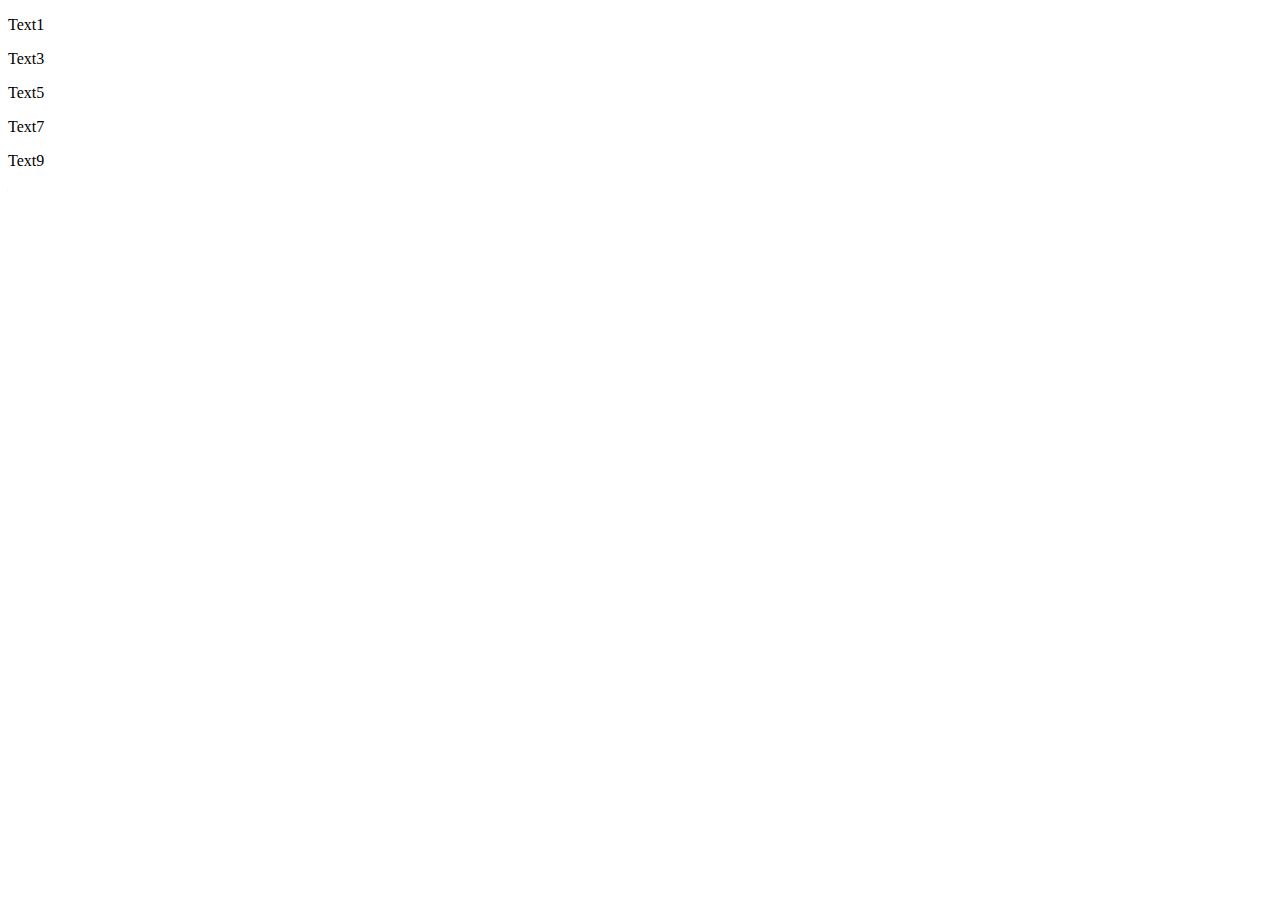
<file: lesson10-08/index.html>
<!DOCTYPE html>
<html lang="en">
  <head>
    <meta charset="UTF-8" />
    <meta name="viewport" content="width=device-width, initial-scale=1.0" />
    <title>lesson10_08</title>
    <link rel="stylesheet" href="css/style.css" />
  </head>
  <body>
    <!-- <img src="" alt="" class="img1">
    <img src="lisa-van-vliet-o3JU-o13u7Y-unsplash.jpg" alt="Forest" class="img2"> -->

    <!-- <a class="link1"></a>
    <a class="link2"></a>
    <a class="link3"></a> -->

    <!-- 2 -->
    <!-- <a ></a>
    <a ></a>
    <a ></a>
    <a ></a>
    <a ></a>
    <a ></a>
    <a ></a> -->

    <!-- 3 -->
    <!-- <div class="main">
        
        <img src="lisa-van-vliet-o3JU-o13u7Y-unsplash.jpg" alt="Forest">
        <img src="lisa-van-vliet-o3JU-o13u7Y-unsplash.jpg" alt="Forest">
        <img src="lisa-van-vliet-o3JU-o13u7Y-unsplash.jpg" alt="Forest">
        <img src="lisa-van-vliet-o3JU-o13u7Y-unsplash.jpg" alt="Forest">
        <img src="lisa-van-vliet-o3JU-o13u7Y-unsplash.jpg" alt="Forest">
        <img src="lisa-van-vliet-o3JU-o13u7Y-unsplash.jpg" alt="Forest">
        <img src="lisa-van-vliet-o3JU-o13u7Y-unsplash.jpg" alt="Forest">
        <img src="lisa-van-vliet-o3JU-o13u7Y-unsplash.jpg" alt="Forest">
        <img src="lisa-van-vliet-o3JU-o13u7Y-unsplash.jpg" alt="Forest">
        <img src="lisa-van-vliet-o3JU-o13u7Y-unsplash.jpg" alt="Forest">
        <img src="lisa-van-vliet-o3JU-o13u7Y-unsplash.jpg" alt="Forest">
        <img src="lisa-van-vliet-o3JU-o13u7Y-unsplash.jpg" alt="Forest">
        <img src="lisa-van-vliet-o3JU-o13u7Y-unsplash.jpg" alt="Forest">
        <img src="lisa-van-vliet-o3JU-o13u7Y-unsplash.jpg" alt="Forest">
        <img src="lisa-van-vliet-o3JU-o13u7Y-unsplash.jpg" alt="Forest">
        <img src="lisa-van-vliet-o3JU-o13u7Y-unsplash.jpg" alt="Forest">
        <img src="lisa-van-vliet-o3JU-o13u7Y-unsplash.jpg" alt="Forest">
        <img src="lisa-van-vliet-o3JU-o13u7Y-unsplash.jpg" alt="Forest">
       
    </div> -->

    <!-- 4 -->
    <!-- <a href="https://www.facebook.com">Facebook</a>
    <a href="https://www.instagram.com">Instagram</a>
    <a href="https://www.google.com">Google</a>
    <a href="https://www.linekdin.com">LinkedIn</a>
    <a href="https://www.amazon.com">Amazon</a> -->

    <!-- 5 -->
    <!-- <a href="https://www.instagram.com/mehovakatia">My Instagram</a>
    <a href="https://www.behance.net/katimekhova/info">My Behance</a> -->

    <!-- <p class="p1 text">
        Lorem ipsum dolor sit amet consectetur adipisicing elit. Soluta autem expedita enim est voluptas? Provident velit excepturi pariatur nulla, atque veniam perspiciatis possimus ut, fuga iusto est saepe quisquam consectetur.
    </p>

    <p class="p1">
        Lorem ipsum dolor sit amet consectetur adipisicing elit. Soluta autem expedita enim est voluptas? Provident velit excepturi pariatur nulla, atque veniam perspiciatis possimus ut, fuga iusto est saepe quisquam consectetur.
    </p>

    <p class="p1 text">
        Lorem ipsum dolor sit amet consectetur adipisicing elit. Soluta autem expedita enim est voluptas? Provident velit excepturi pariatur nulla, atque veniam perspiciatis possimus ut, fuga iusto est saepe quisquam consectetur.
    </p>


    <p class="text">
        Lorem ipsum dolor sit amet consectetur adipisicing elit. Soluta autem expedita enim est voluptas? Provident velit excepturi pariatur nulla, atque veniam perspiciatis possimus ut, fuga iusto est saepe quisquam consectetur.
    </p> -->

    <!-- 7 -->
    <!-- <p class="p1 text">
        Lorem ipsum dolor sit amet consectetur adipisicing elit. Soluta autem expedita enim est voluptas? Provident velit excepturi pariatur nulla, atque veniam perspiciatis possimus ut, fuga iusto est saepe quisquam consectetur.
    </p> -->

    <!-- 8 -->
    <!-- <p>lorem</p> -->
    <!-- <p>text</p> -->
    <!-- before -->
    <!-- <div class="main"> -->
      <!-- prepend -->
      <!-- <a href="#">Google</a> -->
      <!-- <a href="#">Facebook</a> -->
      <!-- append -->
    <!-- </div> -->
    <!-- after -->
    <!-- <p>text2</p>
    <p>text3</p> -->

    <!-- 10 -->
     <!-- <p class="p1 text">
        Lorem ipsum dolor sit amet consectetur adipisicing elit. Soluta autem expedita enim est voluptas? Provident velit excepturi pariatur nulla, atque veniam perspiciatis possimus ut, fuga iusto est saepe quisquam consectetur.
    </p>

    <p class="p1 text">
        Lorem ipsum dolor sit amet consectetur adipisicing elit. Soluta autem expedita enim est voluptas? Provident velit excepturi pariatur nulla, atque veniam perspiciatis possimus ut, fuga iusto est saepe quisquam consectetur.
    </p>

    <p class="p1 text">
        Lorem ipsum dolor sit amet consectetur adipisicing elit. Soluta autem expedita enim est voluptas? Provident velit excepturi pariatur nulla, atque veniam perspiciatis possimus ut, fuga iusto est saepe quisquam consectetur.
    </p>

    <p class="p1 text">
        Lorem ipsum dolor sit amet consectetur adipisicing elit. Soluta autem expedita enim est voluptas? Provident velit excepturi pariatur nulla, atque veniam perspiciatis possimus ut, fuga iusto est saepe quisquam consectetur.
    </p> -->


    <!-- 11 -->
    <p>Text1</p>
    <p>Text2</p>
    <p>Text3</p>
    <p>Text4</p>
    <p>Text5</p>
    <p>Text6</p>
    <p>Text7</p>
    <p>Text8</p>
    <p>Text9</p>
    <p>Text10</p> 
    
    <script src="js/script.js"></script>
  </body>
</html>
</file>
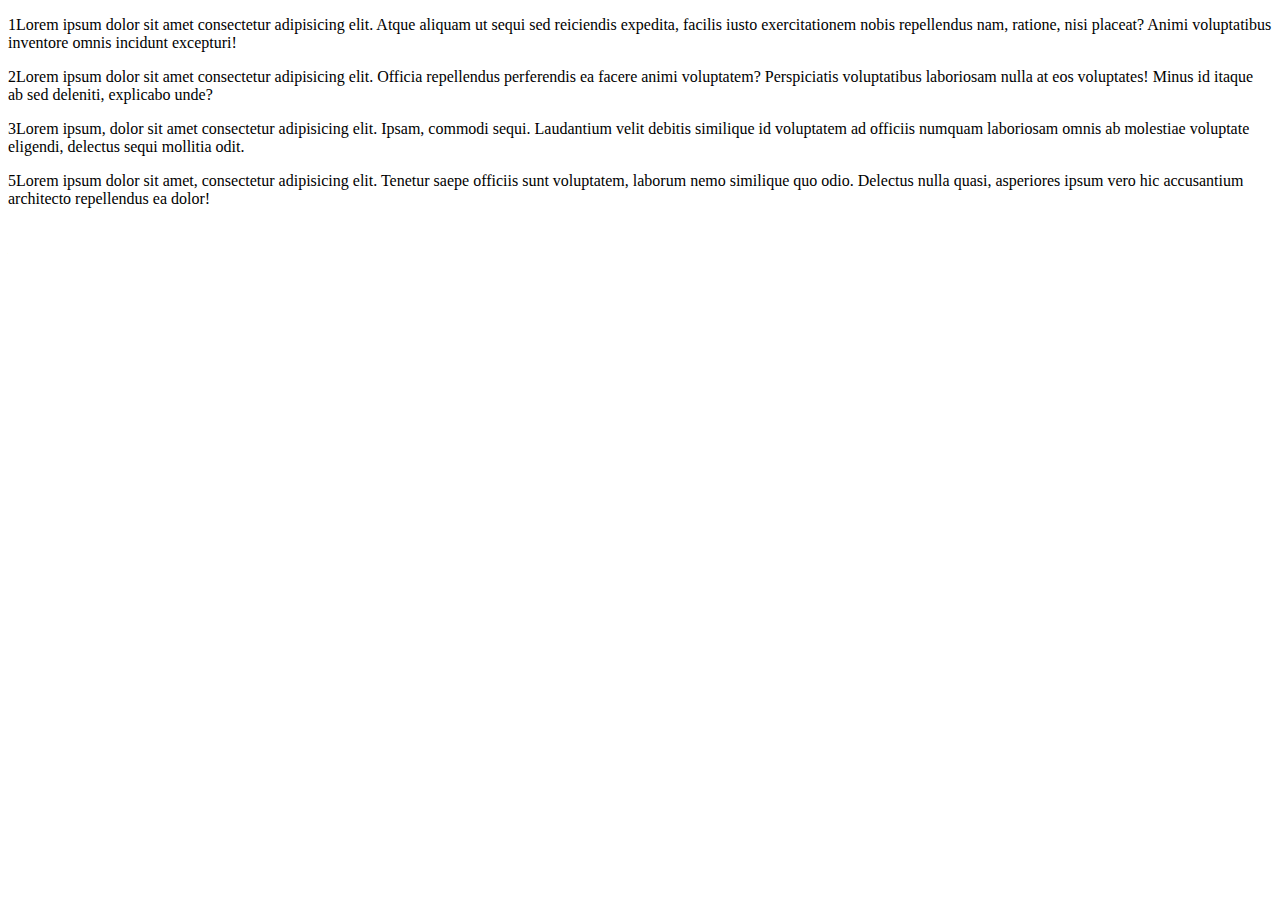
<file: homework/home_work_9_08.html>
<!DOCTYPE html>
<html lang="en">
  <head>
    <meta charset="UTF-8" />
    <meta name="viewport" content="width=device-width, initial-scale=1.0" />
    <title>Home_work_9_08</title>
  </head>
  <body>
    <p class="p1">
      1Lorem ipsum dolor sit amet consectetur adipisicing elit. Atque aliquam ut
      sequi sed reiciendis expedita, facilis iusto exercitationem nobis
      repellendus nam, ratione, nisi placeat? Animi voluptatibus inventore omnis
      incidunt excepturi!
    </p>

    <div class="main">
      <p>
        2Lorem ipsum dolor sit amet consectetur adipisicing elit. Officia
        repellendus perferendis ea facere animi voluptatem? Perspiciatis
        voluptatibus laboriosam nulla at eos voluptates! Minus id itaque ab sed
        deleniti, explicabo unde?
      </p>

      <p class="p1">
        3Lorem ipsum, dolor sit amet consectetur adipisicing elit. Ipsam,
        commodi sequi. Laudantium velit debitis similique id voluptatem ad
        officiis numquam laboriosam omnis ab molestiae voluptate eligendi,
        delectus sequi mollitia odit.
      </p>
    </div>

    <p>
      4Lorem ipsum dolor sit amet consectetur, adipisicing elit. Culpa porro
      aperiam veniam praesentium odit nobis quos laboriosam quaerat obcaecati.
      Id delectus consequuntur est tempora quaerat illum totam labore voluptates
      voluptatibus.
    </p>

    <p class="p1">
      5Lorem ipsum dolor sit amet, consectetur adipisicing elit. Tenetur saepe
      officiis sunt voluptatem, laborum nemo similique quo odio. Delectus nulla
      quasi, asperiores ipsum vero hic accusantium architecto repellendus ea
      dolor!
    </p>

    <div class="next">
      <p>6Lorem, ipsum dolor sit amet consectetur adipisicing elit. Quaerat ipsa corrupti quas, dolor incidunt, officiis rerum omnis ratione nemo voluptatibus perferendis. Minima possimus architecto recusandae rem enim ad eligendi quo.</p>
    </div>

    <script src="js/home_work_9_08.js"></script>
  </body>
</html>
</file>
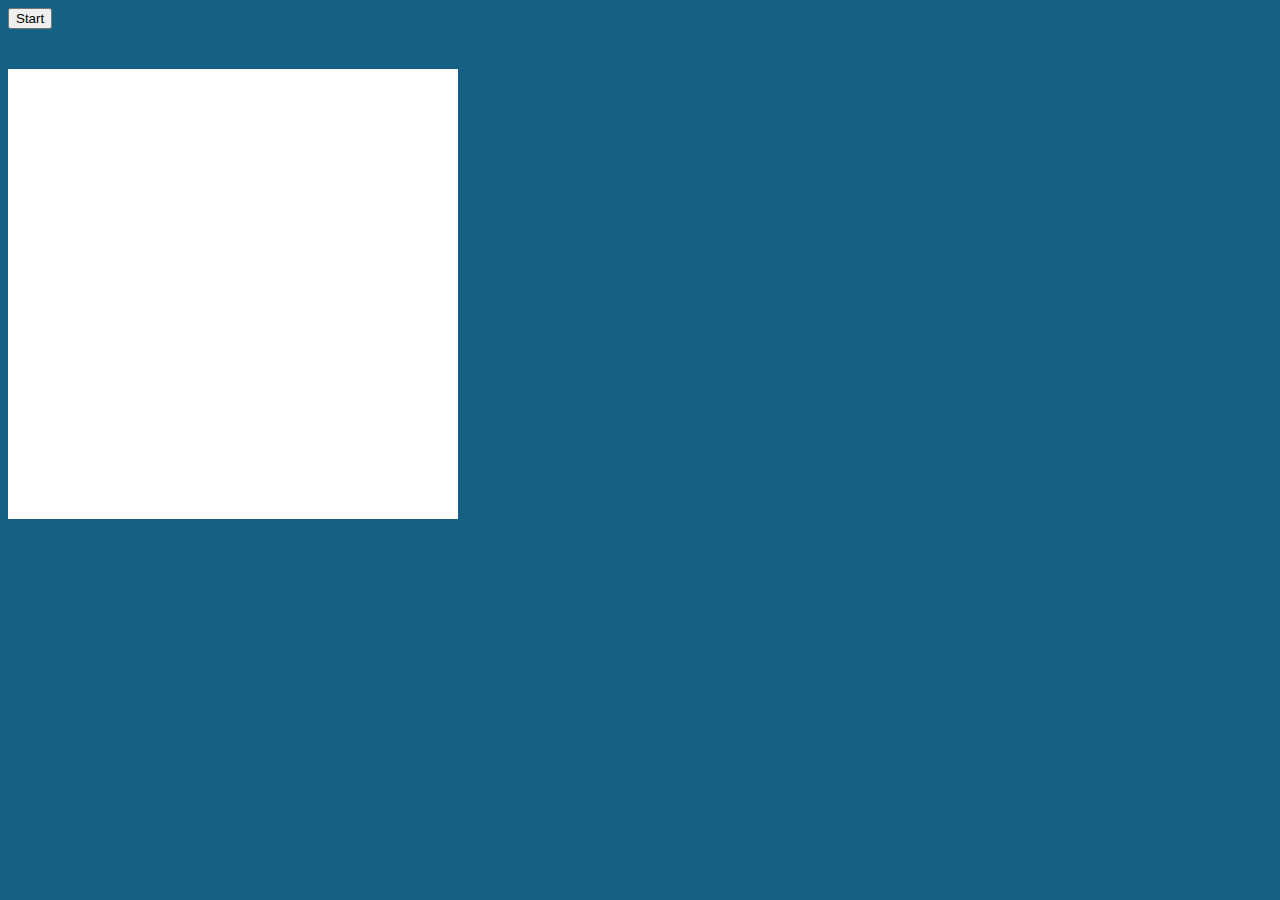
<file: lesson10-08/game.html>
<!DOCTYPE html>
<html lang="en">
  <head>
    <meta charset="UTF-8" />
    <meta name="viewport" content="width=device-width, initial-scale=1.0" />
    <title>Game: Clicker</title>
    <link rel="stylesheet" href="css/game.css" />
  </head>
  <body>
    <header>
      <button onclick="start_game()">Start</button>
    </header>
    <div id="area" onmousedown="miss(event)">
      <div onmousedown="hit()" id="object"></div>
    </div>

    <script src="js/game.js"></script>
  </body>
</html>
</file>
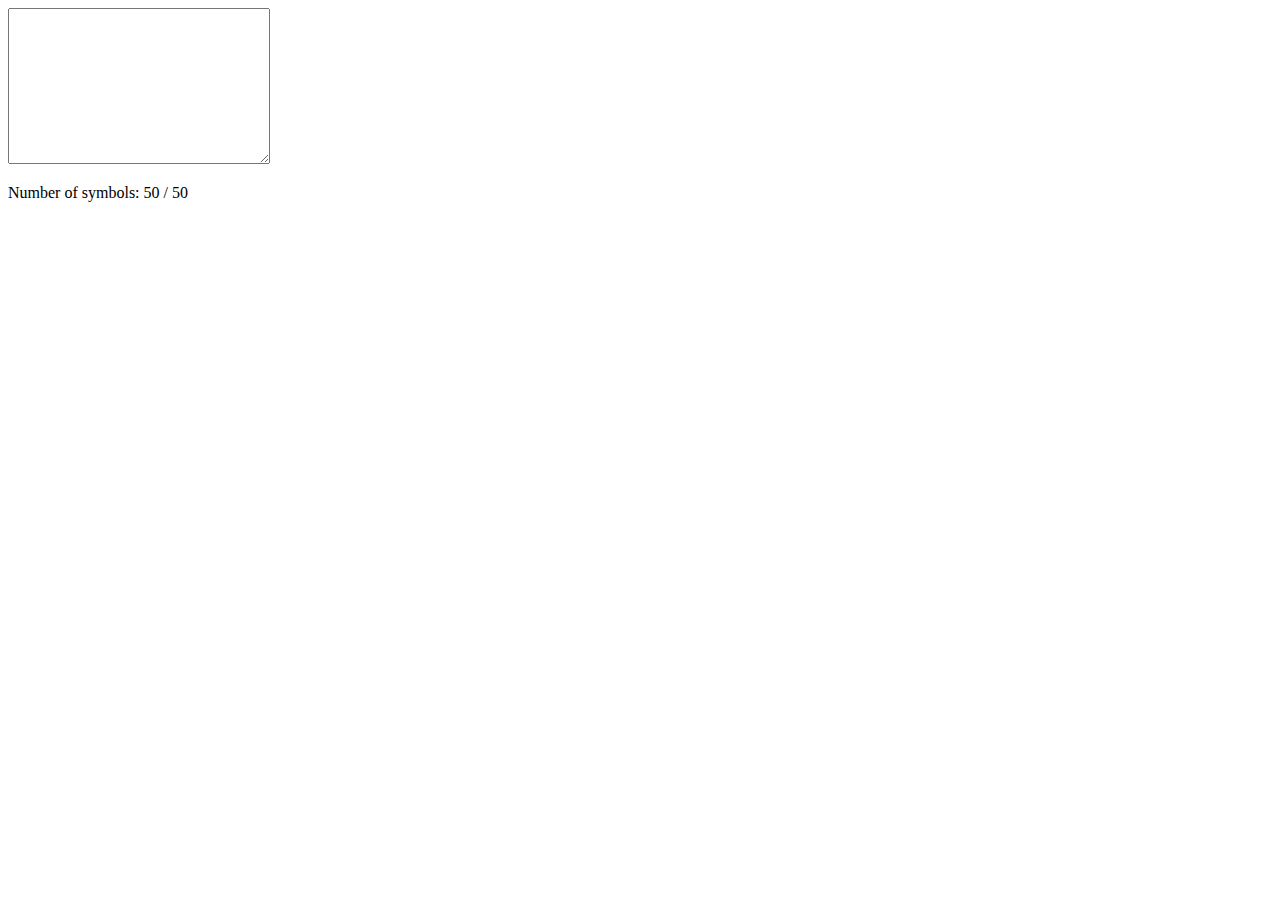
<file: lesson10-08/textarea.html>
<!DOCTYPE html>
<html lang="en">
  <head>
    <meta charset="UTF-8" />
    <meta name="viewport" content="width=device-width, initial-scale=1.0" />
    <title>Textarea</title>
  </head>
  <body>
    <div>
      <textarea name="" id="" cols="30" rows="10" maxlength="50"></textarea>
    </div>

    <p>
      Number of symbols:
      <!-- <span id="counter">0</span> / 50 -->
      <span id="counter">50</span> / 50
    </p>

    <script>

        const counter = document.querySelector('#counter');
        const text = document.querySelector('textarea');

        // text.addEventListener('input', function(){
        //     counter.textContent = text.value.length;
        // });
    
          text.addEventListener('input', function(){
            counter.textContent = 50 - text.value.length;
        });
    </script>
  </body>
</html>
</file>
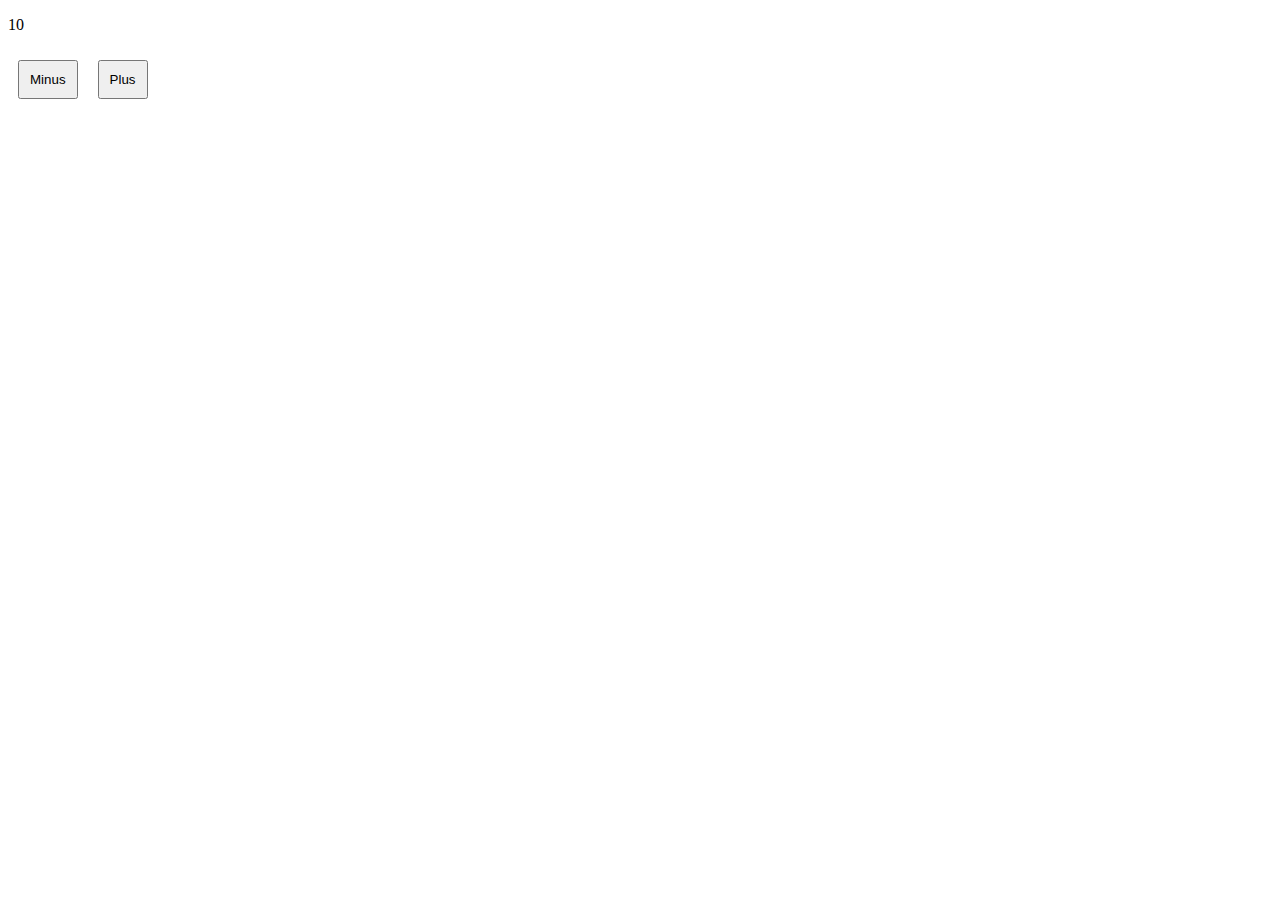
<file: lesson14_08/lesson14_08.html>
<!DOCTYPE html>
<html lang="en">
<head>
    <meta charset="UTF-8">
    <meta name="viewport" content="width=device-width, initial-scale=1.0">
    <title>Lesson14_08</title>

</head>
<body>

    <!-- <p>Text</p> -->

    <!-- <button>Click</button>
    <p>5</p> -->

    <p>10</p>

    <script src="js/lesson14_08.js"></script>
</body>
</html>
</file>
<file: lesson10-08/css/style.css>
/* img{
    width: 300px;
} */

.p1{
    color: blue;
    font-size: 30px;
}

.text{
    font-weight: bolder;
    font-style: italic;
}

.text1{
    color: brown;
}
</file>
<file: lesson10-08/css/game.css>
body {
  background: rgb(20, 97, 131);
}

#area {
  margin-top: 40px;
  background: white;
  width: 450px;
  aspect-ratio: 1;
  overflow: hidden;
}

#object {
  width: 60px;
  aspect-ratio: 1;
  background-color: orange;
  transform: translateY(-100%);
  position: relative;
}

#object.active {
  animation-name: movement;
  animation-duration: 3.5s;
  animation-iteration-count: infinite;
  animation-timing-function: linear;
}

@keyframes movement {
  to {
    transform: translateY(450px);
  }
}
</file>
